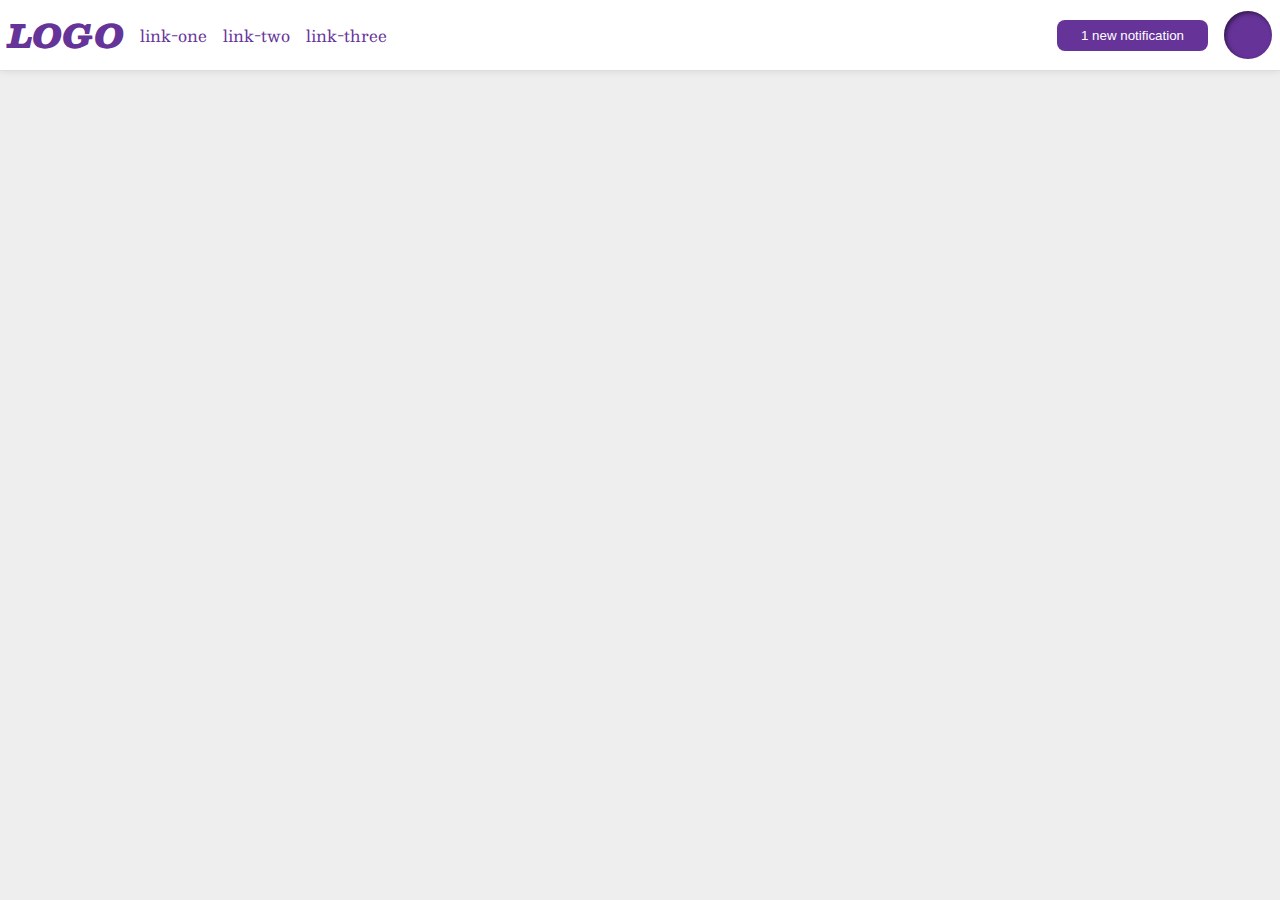
<file: flex/03-flex-header-2/index.html>
<!DOCTYPE html>
<html lang="en">
<head>
  <meta charset="UTF-8">
  <meta http-equiv="X-UA-Compatible" content="IE=edge">
  <meta name="viewport" content="width=device-width, initial-scale=1.0">
  <title>Flex Header 2</title>
  <link rel="stylesheet" href="style.css">
</head>
<body>
  <div class="header">
    <div class="keepLeft">
      <div class="logo">
        LOGO
      </div>
      <ul class="links">
        <li><a href="google.com">link-one</a></li>
        <li><a href="google.com">link-two</a></li>
        <li><a href="google.com">link-three</a></li>
      </ul>
  </div>
  <div class="keepRight">
    <button class="notifications">
      1 new notification
    </button>
    <div class="profile-image"></div>
  </div>
  </div>
</body>
</html>
</file>
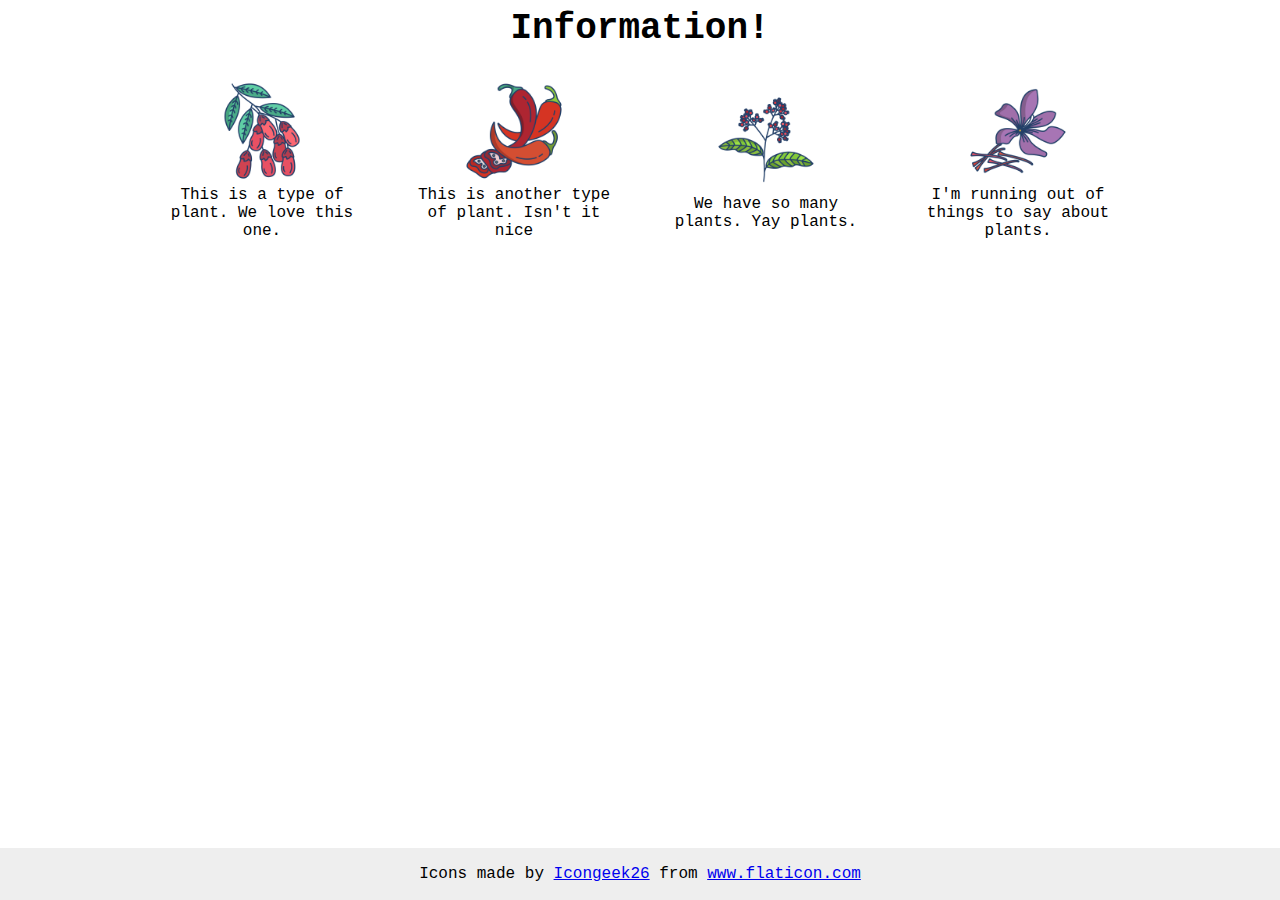
<file: flex/04-flex-information/index.html>
<!DOCTYPE html>
<html lang="en">
<head>
  <meta charset="UTF-8">
  <meta http-equiv="X-UA-Compatible" content="IE=edge">
  <meta name="viewport" content="width=device-width, initial-scale=1.0">
  <title>Information</title>
  <link rel="stylesheet" href="style.css">
</head>
<body>
  <div class="title">Information!</div>

  <div class="container">
    <div class="text">
      <img src="./images/barberry.png" alt="barberry">
      <div class="text">This is a type of plant. We love this one.</div>
    </div>
    <div class="text">
      <img src="./images/chilli.png" alt="chili">
      <div class="text">This is another type of plant. Isn't it nice</div>
    </div>
    <div class="text">
      <img src="./images/pepper.png" alt="pepper">
      <div class="text">We have so many plants. Yay plants.</div>
    </div>
      <div class="text">
      <img src="./images/saffron.png" alt="saffron">
    <div class="text">I'm running out of things to say about plants.</div>
  </div>
  </div>
  <!-- disregard this section, it's here to give attribution to the creator of these icons -->
  <div class="footer">
    <div>Icons made by <a href="https://www.flaticon.com/authors/icongeek26" title="Icongeek26">Icongeek26</a> from <a href="https://www.flaticon.com/" title="Flaticon">www.flaticon.com</a></div>
  </div>
</body>
</html>
</file>
<file: flex/03-flex-header-2/style.css>
/* this is some magical font-importing.  
you'll learn about it later. */
@import url('https://fonts.googleapis.com/css2?family=Besley:ital,wght@0,400;1,900&display=swap');

body {
	margin: 0;
	background: #eee;
	font-family: Besley, serif;
}

a {
	text-decoration: none;
	color: rebeccapurple;
}

.header {
	background: white;
	border-bottom: 1px solid #ddd;
	box-shadow: 0 0 8px rgba(0, 0, 0, .1);
	display: flex;
	justify-content: space-between;
	align-items: center;
	padding: 8px;
}

.profile-image {
	background: rebeccapurple;
	box-shadow: inset 2px 2px 4px rgba(0, 0, 0, .5);
	border-radius: 50%;
	width: 48px;
	height: 48px;
}

.logo {
	color: rebeccapurple;
	font-size: 32px;
	font-weight: 900;
	font-style: italic;
}

button {
	border: none;
	border-radius: 8px;
	background: rebeccapurple;
	color: white;
	padding: 8px 24px;
}

ul {
	display: flex;
	margin: 0;
	padding: 0;
	gap: 16px;
	list-style-type: none;
}

.keepLeft,
.keepRight {
	display: flex;
	align-items: center;
	gap: 16px;
}
</file>
<file: flex/04-flex-information/style.css>
body {
	font-family: 'Courier New', Courier, monospace;
	text-align: center;
}

img {
	width: 100px;
	height: 100px;
}

.title {
	font-size: 36px;
	font-weight: 900;
	margin-bottom: 32px;
}

/* do not edit this footer */
.footer {
	position: fixed;
	bottom: 0;
	left: 0;
	right: 0;
	height: 52px;
	display: flex;
	align-items: center;
	justify-content: center;
	background: #eee;
}

.container {
	display: flex;
	align-items: center;
	justify-content: center;
	gap: 52px;
}

.text {
	max-width: 200px;
}
</file>
